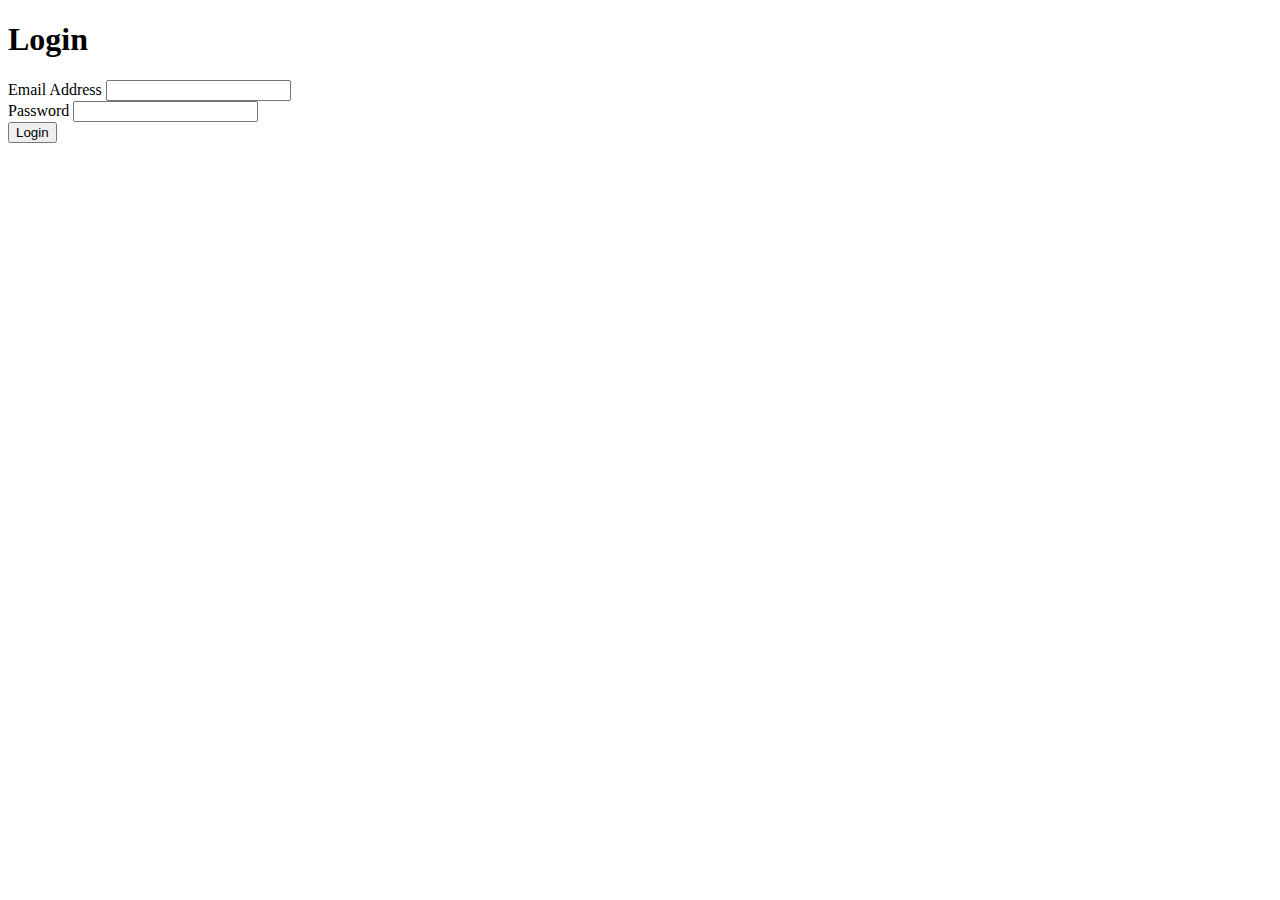
<file: src/main/resources/templates/login/index.html>
<!DOCTYPE html>
<html lang="en" xmlns:th="http://www.thymeleaf.org">
<head>
    <meta charset="UTF-8">
    <link href="https://cdn.jsdelivr.net/npm/bootstrap@5.1.3/dist/css/bootstrap.min.css" rel="stylesheet" integrity="sha384-1BmE4kWBq78iYhFldvKuhfTAU6auU8tT94WrHftjDbrCEXSU1oBoqyl2QvZ6jIW3" crossorigin="anonymous">
    <title>Home</title>
</head>
<body>
<div th:replace="fragments/header :: headerUnauthenticated"></div>
<main>
    <div class="container">
        <h1 class="mt-5">Login</h1>
        <form th:method="POST" th:action="@{~/login}" th:object="${user}">
            <div class="mb-3">
                <label for="emailAddress" class="form-label">Email Address</label>
                <input type="email" class="form-control" id="emailAddress" th:field="*{emailAddress}">
            </div>
            <div class="mb-3">
                <label for="password" class="form-label">Password</label>
                <input type="password" class="form-control" id="password" th:field="*{password}">
            </div>
            <button type="submit" class="btn btn-outline-primary">Login</button>

        </form>
    </div>
</main>
<script src="https://cdn.jsdelivr.net/npm/bootstrap@5.1.3/dist/js/bootstrap.bundle.min.js" integrity="sha384-ka7Sk0Gln4gmtz2MlQnikT1wXgYsOg+OMhuP+IlRH9sENBO0LRn5q+8nbTov4+1p" crossorigin="anonymous"></script>
</body>
</html>
</file>
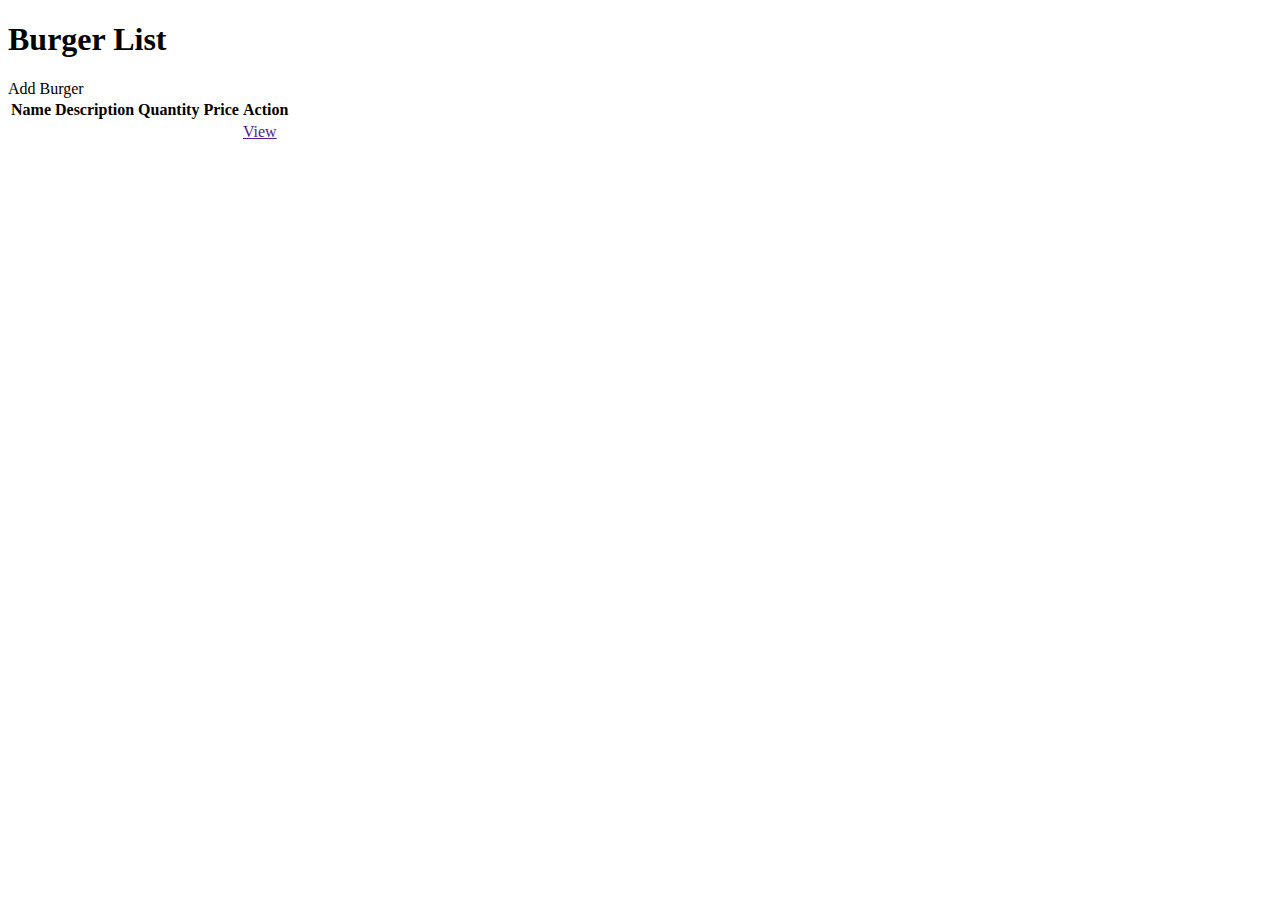
<file: src/main/resources/templates/product/index.html>
<!DOCTYPE html>
<html lang="en" xmlns:th="http://www.thymeleaf.org">
<head>
    <meta charset="UTF-8">
    <link href="https://cdn.jsdelivr.net/npm/bootstrap@5.1.3/dist/css/bootstrap.min.css" rel="stylesheet" integrity="sha384-1BmE4kWBq78iYhFldvKuhfTAU6auU8tT94WrHftjDbrCEXSU1oBoqyl2QvZ6jIW3" crossorigin="anonymous">
    <title>Home</title>
    <link rel="stylesheet" th:href="@{/styles.css}" />
</head>
<body>
<div th:replace="fragments/header :: headerAuthenticated"></div>
<main>

    <section
            class="
          d-flex
          flex-column
          bannernew
          justify-content-center
          align-items-center
        "
    >
    <div class="container">
        <h1 class="mt-5">Burger List</h1>
        <a type="button" class="btn btn-outline-primary" th:href="@{~/product/add}">Add Burger</a>
        <table class="table">
            <thead>
                <tr>
                    <th>Name</th>
                    <th>Description</th>
                    <th>Quantity</th>
                    <th>Price</th>
                    <th>Action</th>
                </tr>

            <tbody>
                <tr th:each="product : ${products}">
                    <td th:text="${product.name}"></td>
                    <td th:text="${product.description}"></td>
                    <td th:text="${product.quantity}"></td>
                    <td th:text="|₱ ${product.price}|"></td>
                    <td>
                        <a href class="btn btn-outline-primary" th:href="@{~/product/{id}(id=${product.id})}">View</a>
                    </td>
                </tr>
            </tbody>
        </table>
    </div>

    </section>
</main>
<script src="https://cdn.jsdelivr.net/npm/bootstrap@5.1.3/dist/js/bootstrap.bundle.min.js" integrity="sha384-ka7Sk0Gln4gmtz2MlQnikT1wXgYsOg+OMhuP+IlRH9sENBO0LRn5q+8nbTov4+1p" crossorigin="anonymous"></script>
</body>
</html>
</file>
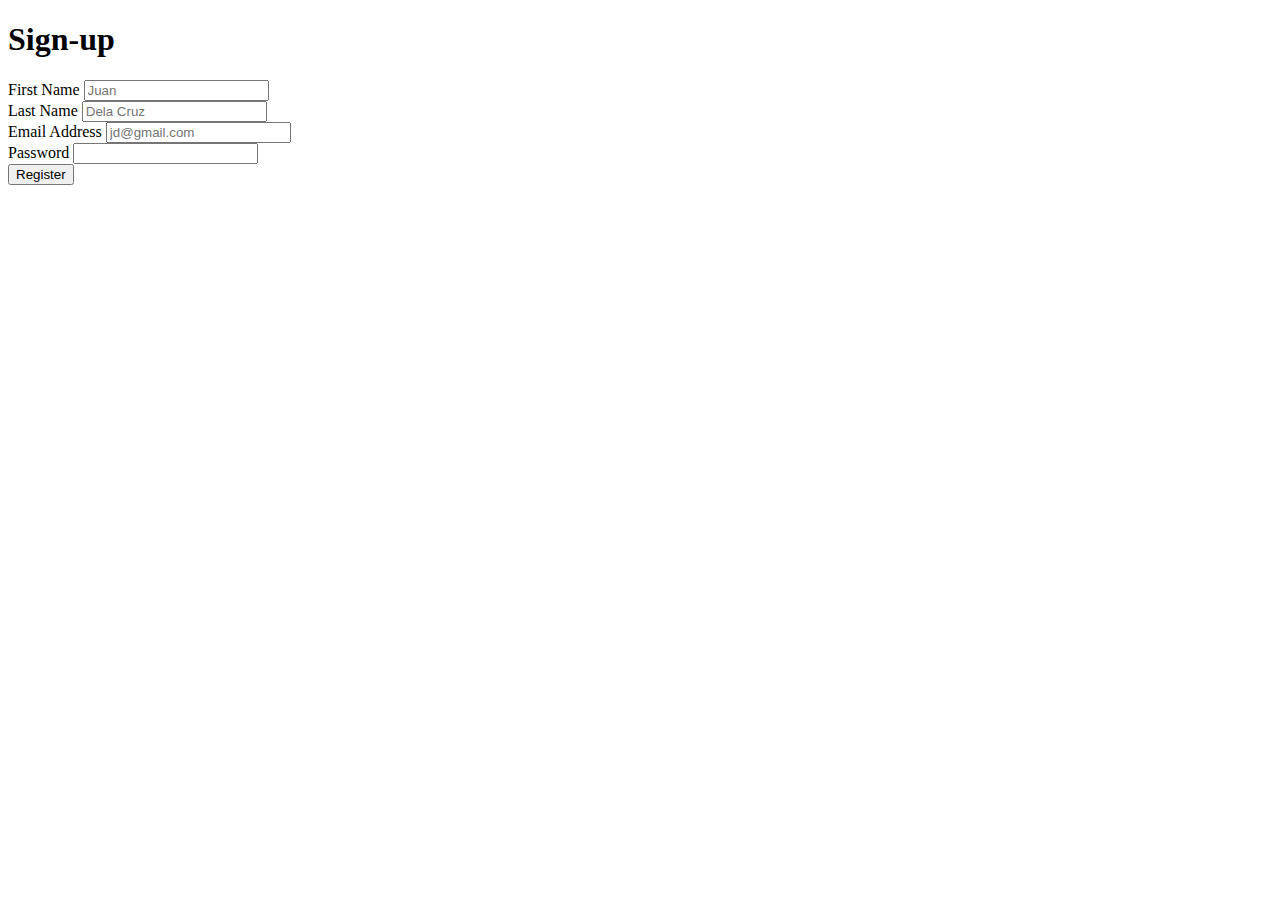
<file: src/main/resources/templates/register/index.html>
<!DOCTYPE html>
<html lang="en" xmlns:th="http://www.thymeleaf.org">
<head>
    <meta charset="UTF-8">
    <link href="https://cdn.jsdelivr.net/npm/bootstrap@5.1.3/dist/css/bootstrap.min.css" rel="stylesheet" integrity="sha384-1BmE4kWBq78iYhFldvKuhfTAU6auU8tT94WrHftjDbrCEXSU1oBoqyl2QvZ6jIW3" crossorigin="anonymous">
    <title>Home</title>
</head>
<body>
<div th:replace="fragments/header :: headerUnauthenticated"></div>
<main>
    <div class="container">
        <h1 class="mt-5">Sign-up</h1>
        <form th:method="POST" th:action="@{~/register}" th:object="${user}">
            <div class="mb-3">
                <label for="firstName" class="form-label">First Name</label>
                <input type="text" class="form-control" id="firstName" th:field="*{firstName}" placeholder="Juan">
            </div>
            <div class="mb-3">
                <label for="lastName" class="form-label">Last Name</label>
                <input type="text" class="form-control" id="lastName" th:field="*{lastName}" placeholder="Dela Cruz">
            </div>
            <div class="mb-3">
                <label for="emailAddress" class="form-label">Email Address</label>
                <input type="email" class="form-control" id="emailAddress" th:field="*{emailAddress}" placeholder="jd@gmail.com">
            </div>
            <div class="mb-3">
                <label for="password" class="form-label">Password</label>
                <input type="password" class="form-control" id="password" th:field="*{password}">
            </div>
            <button type="submit" class="btn btn-outline-primary">Register</button>
        </form>
    </div>
</main>
<script src="https://cdn.jsdelivr.net/npm/bootstrap@5.1.3/dist/js/bootstrap.bundle.min.js" integrity="sha384-ka7Sk0Gln4gmtz2MlQnikT1wXgYsOg+OMhuP+IlRH9sENBO0LRn5q+8nbTov4+1p" crossorigin="anonymous"></script>
</body>
</html>
</file>
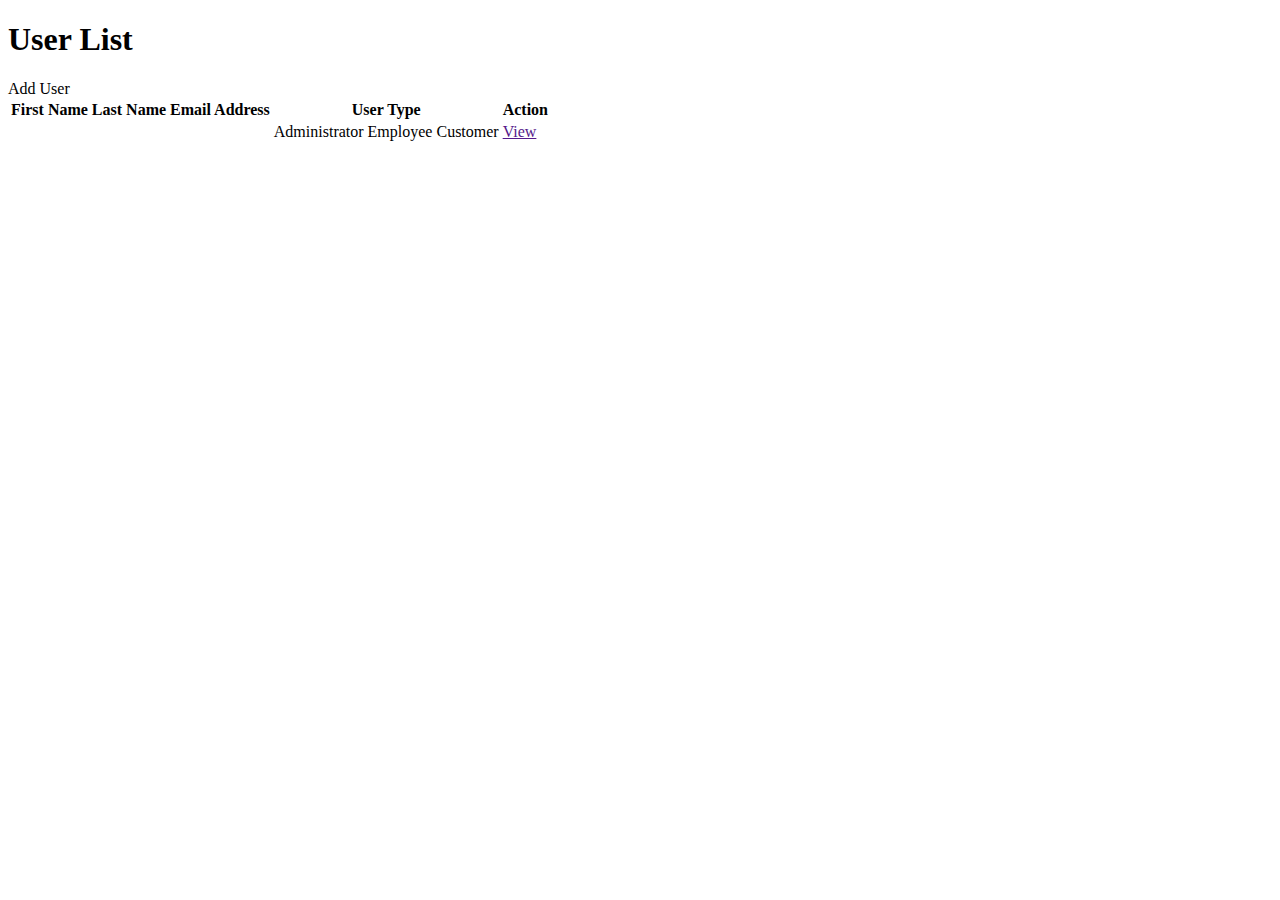
<file: src/main/resources/templates/user/index.html>
<!DOCTYPE html>
<html lang="en" xmlns:th="http://www.thymeleaf.org">
<head>
    <meta charset="UTF-8">
    <link href="https://cdn.jsdelivr.net/npm/bootstrap@5.1.3/dist/css/bootstrap.min.css" rel="stylesheet" integrity="sha384-1BmE4kWBq78iYhFldvKuhfTAU6auU8tT94WrHftjDbrCEXSU1oBoqyl2QvZ6jIW3" crossorigin="anonymous">
    <title>Home</title>
</head>
<body>
<div th:replace="fragments/header :: headerAuthenticated"></div>
<main>
    <div class="container">
        <h1 class="mt-5">User List</h1>
        <a type="button" class="btn btn-outline-primary" th:href="@{~/user/add}">Add User</a>
        <table class="table">
            <thead>
                <tr>
                    <th>First Name</th>
                    <th>Last Name</th>
                    <th>Email Address</th>
                    <th>User Type</th>
                    <th>Action</th>
                </tr>

            <tbody>
                <tr th:each="user : ${users}">
                    <td th:text="${user.firstName}"></td>
                    <td th:text="${user.lastName}"></td>
                    <td th:text="${user.emailAddress}"></td>
                    <td th:switch="${user.role}">
                        <span th:case="'ROLE_ADMIN'">Administrator</span>
                        <span th:case="'ROLE_EMPLOYEE'">Employee</span>
                        <span th:case="'ROLE_CUSTOMER'">Customer</span>
                    </td>
                    <td>
                        <a href class="btn btn-outline-primary" th:href="@{~/user/{id}(id=${user.id})}">View</a>
                    </td>
                </tr>
            </tbody>
        </table>
    </div>
</main>
<script src="https://cdn.jsdelivr.net/npm/bootstrap@5.1.3/dist/js/bootstrap.bundle.min.js" integrity="sha384-ka7Sk0Gln4gmtz2MlQnikT1wXgYsOg+OMhuP+IlRH9sENBO0LRn5q+8nbTov4+1p" crossorigin="anonymous"></script>
</body>
</html>
</file>
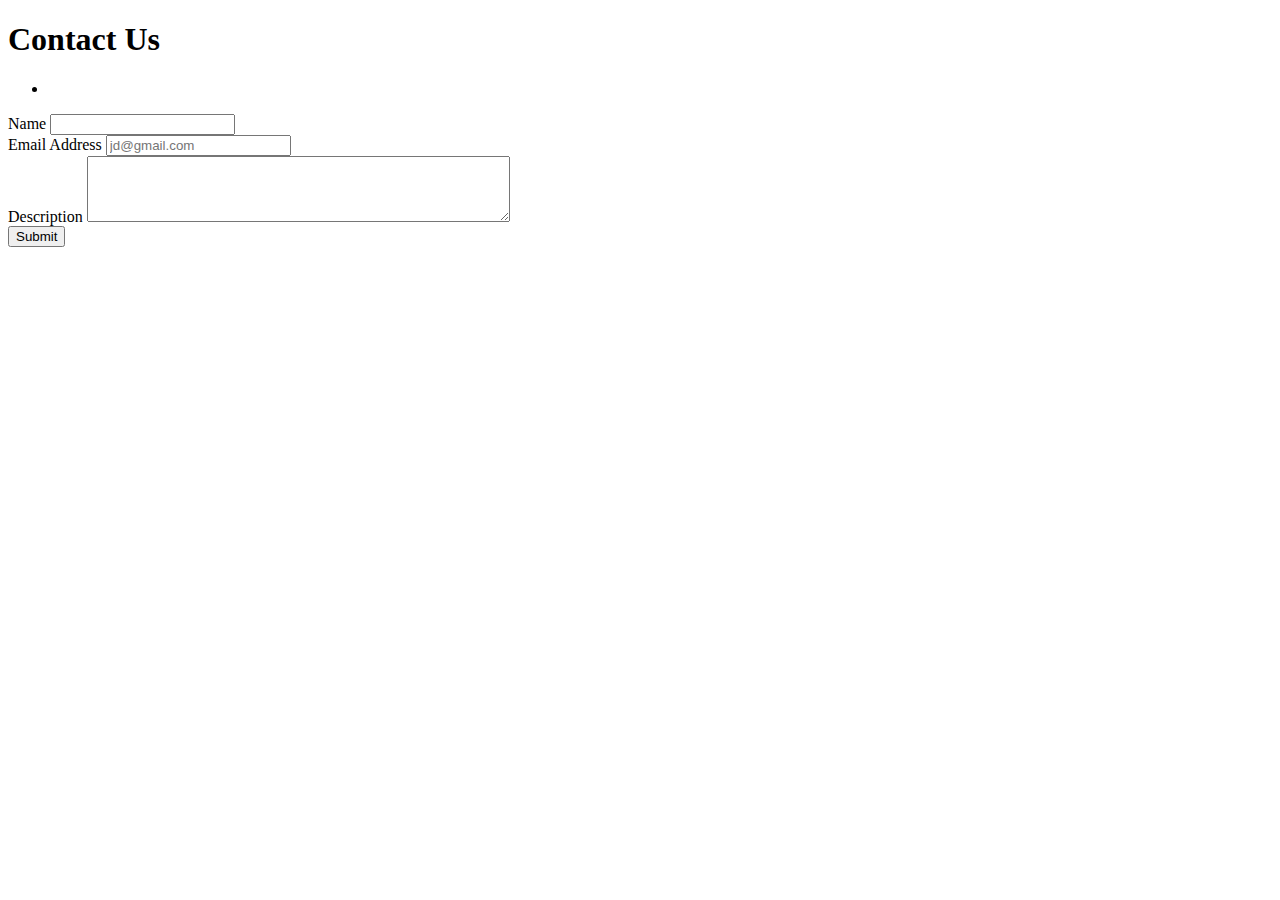
<file: src/main/resources/templates/contact/contactus.html>
<!DOCTYPE html>
<html lang="en" xmlns:th="http://www.thymeleaf.org">
<head>
    <meta charset="UTF-8">
    <link href="https://cdn.jsdelivr.net/npm/bootstrap@5.1.3/dist/css/bootstrap.min.css" rel="stylesheet" integrity="sha384-1BmE4kWBq78iYhFldvKuhfTAU6auU8tT94WrHftjDbrCEXSU1oBoqyl2QvZ6jIW3" crossorigin="anonymous">
    <script src="https://ajax.googleapis.com/ajax/libs/jquery/3.6.0/jquery.min.js"></script>
    <script src="https://maxcdn.bootstrapcdn.com/bootstrap/3.4.1/js/bootstrap.min.js"></script>

    <title>Home</title>
    <link rel="stylesheet" th:href="@{/styles.css}" />
</head>
<body>

<div th:replace="fragments/header :: headerAuthenticated"></div>

<main>

    <section
            class="
          d-flex
          flex-column
          bannernew
          justify-content-center
          align-items-center
        "
    >

        <div class="container">
            <h1 class="mt-5">Contact Us</h1>

            <form th:method="POST" th:action="@{~/product}" th:object="${product}">
                <div class="alert alert-danger" th:if="${#fields.hasErrors('*')}">
                    <ul>
                        <li th:each="err : ${#fields.errors('*')}" th:text="${err}"></li>
                    </ul>
                </div>
                <div class="mb-3">
                    <label for="name" class="form-label">Name</label>
                    <input type="text" class="form-control" id="name" th:field="*{name}" placeholder="">
                </div>

                <div class="mb-3">
                    <label for="emailAddress" class="form-label">Email Address</label>
                    <input type="email" class="form-control" id="emailAddress" th:field="*{emailAddress}" placeholder="jd@gmail.com">
                </div>

                <div class="mb-3">
                    <label for="description" class="form-label">Description</label>
                    <textarea rows="4" cols="50" class="form-control" id="description" th:field="*{description}" placeholder=""></textarea>
                </div>

                <button type="submit" class="btn btn-outline-primary">Submit</button>
            </form>
        </div>
    </section>

</main>
<script src="https://cdn.jsdelivr.net/npm/bootstrap@5.1.3/dist/js/bootstrap.bundle.min.js" integrity="sha384-ka7Sk0Gln4gmtz2MlQnikT1wXgYsOg+OMhuP+IlRH9sENBO0LRn5q+8nbTov4+1p" crossorigin="anonymous"></script>
</body>
</html>
</file>
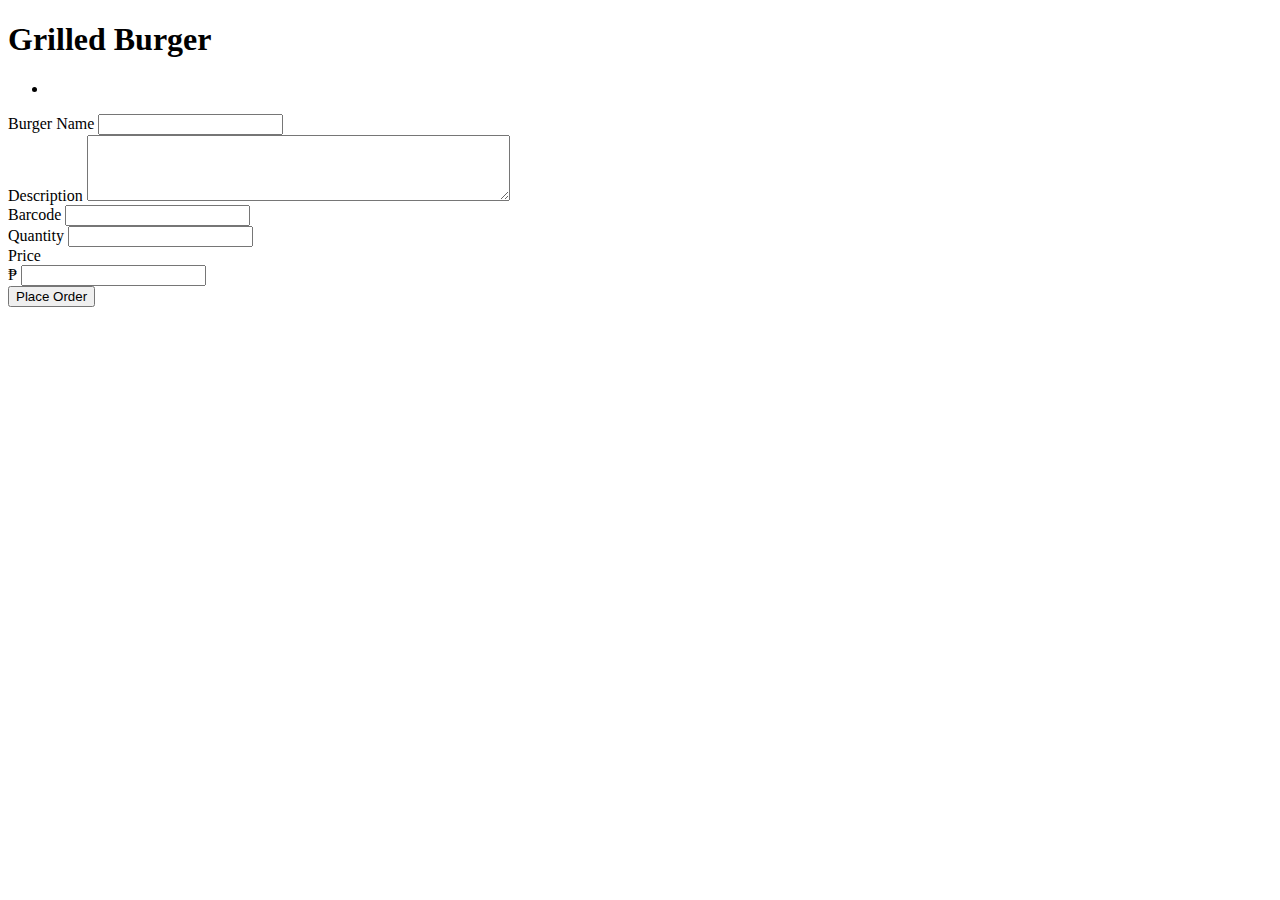
<file: src/main/resources/templates/product/add-product.html>
<!DOCTYPE html>
<html lang="en" xmlns:th="http://www.thymeleaf.org">
<head>
    <meta charset="UTF-8">
    <link href="https://cdn.jsdelivr.net/npm/bootstrap@5.1.3/dist/css/bootstrap.min.css" rel="stylesheet" integrity="sha384-1BmE4kWBq78iYhFldvKuhfTAU6auU8tT94WrHftjDbrCEXSU1oBoqyl2QvZ6jIW3" crossorigin="anonymous">
    <script src="https://ajax.googleapis.com/ajax/libs/jquery/3.6.0/jquery.min.js"></script>
    <script src="https://maxcdn.bootstrapcdn.com/bootstrap/3.4.1/js/bootstrap.min.js"></script>

    <title>Home</title>
    <link rel="stylesheet" th:href="@{/styles.css}" />
</head>
<body>

<div th:replace="fragments/header :: headerAuthenticated"></div>

<main>

    <section
            class="
          d-flex
          flex-column
          bannernew
          justify-content-center
          align-items-center
        "
    >

        <div class="container">
            <h1 class="mt-5">Grilled Burger</h1>

            <form th:method="POST" th:action="@{~/product}" th:object="${product}">
                <div class="alert alert-danger" th:if="${#fields.hasErrors('*')}">
                    <ul>
                        <li th:each="err : ${#fields.errors('*')}" th:text="${err}"></li>
                    </ul>
                </div>
                <div class="mb-3">
                    <label for="name" class="form-label">Burger Name</label>
                    <input type="text" class="form-control" id="name" th:field="*{name}" placeholder="">
                </div>
                <div class="mb-3">
                    <label for="description" class="form-label">Description</label>
                    <textarea rows="4" cols="50" class="form-control" id="description" th:field="*{description}" placeholder=""></textarea>
                </div>
                <div class="mb-3">
                    <label for="barcode" class="form-label">Barcode</label>
                    <input type="text" class="form-control" id="barcode" th:field="*{barcode}" placeholder="">
                </div>
                <div class="mb-3">
                    <label for="quantity" class="form-label">Quantity</label>
                    <input type="number" class="form-control" id="quantity" th:field="*{quantity}" placeholder="">
                </div>
                <div class="mb-3">
                    <label for="price" class="form-label">Price</label>
                    <div class="input-group">
                        <span class="input-group-text" id="basic-addon1">₱</span>
                        <input type="number" class="form-control" id="price" th:field="*{price}" placeholder="">
                    </div>
                </div>
                <button type="submit" class="btn btn-outline-primary">Place Order</button>
            </form>
        </div>
    </section>

</main>
<script src="https://cdn.jsdelivr.net/npm/bootstrap@5.1.3/dist/js/bootstrap.bundle.min.js" integrity="sha384-ka7Sk0Gln4gmtz2MlQnikT1wXgYsOg+OMhuP+IlRH9sENBO0LRn5q+8nbTov4+1p" crossorigin="anonymous"></script>
</body>
</html>
</file>
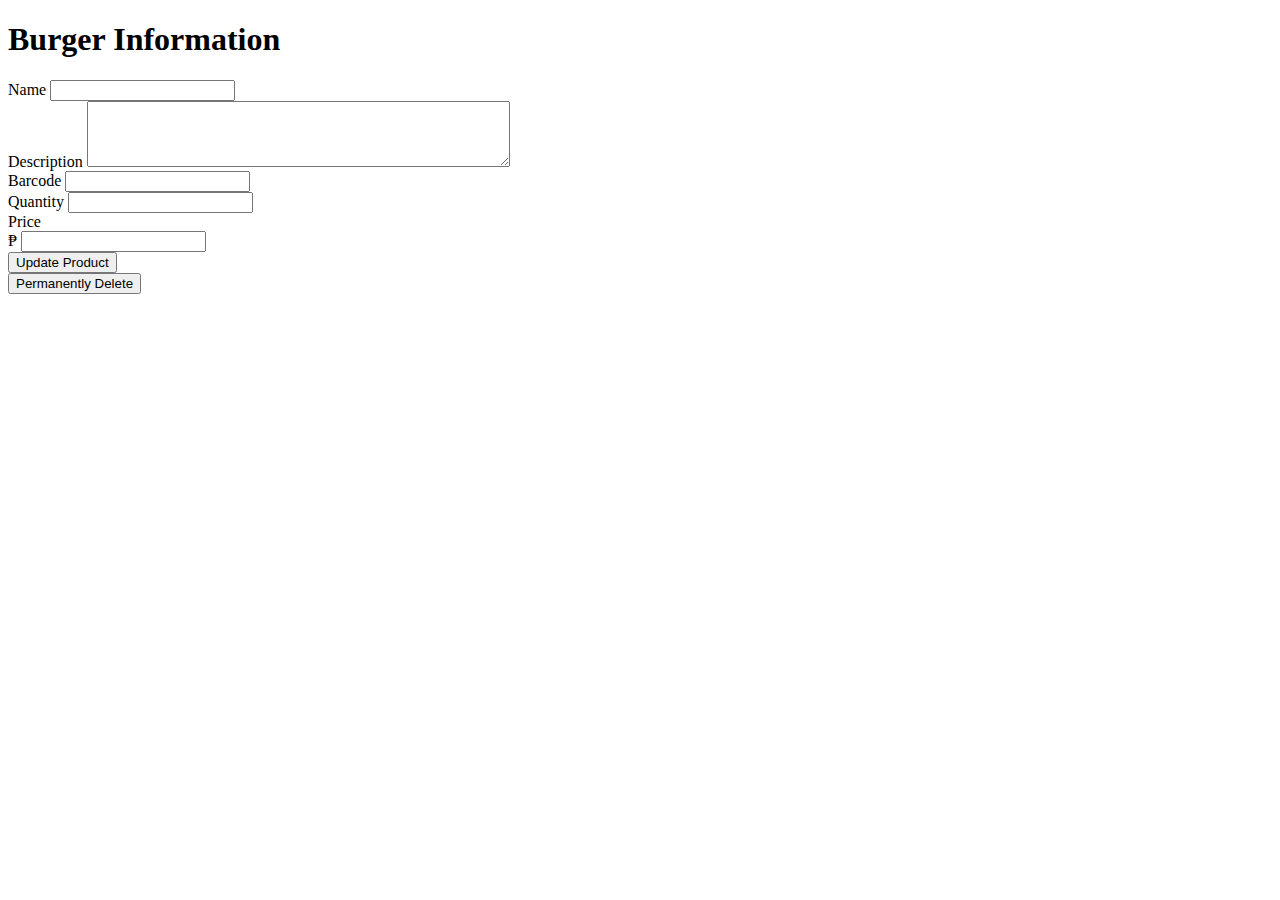
<file: src/main/resources/templates/product/view-product.html>
<!DOCTYPE html>
<html lang="en" xmlns:th="http://www.thymeleaf.org">
<head>
    <meta charset="UTF-8">
    <link href="https://cdn.jsdelivr.net/npm/bootstrap@5.1.3/dist/css/bootstrap.min.css" rel="stylesheet" integrity="sha384-1BmE4kWBq78iYhFldvKuhfTAU6auU8tT94WrHftjDbrCEXSU1oBoqyl2QvZ6jIW3" crossorigin="anonymous">
    <title>Home</title>
    <link rel="stylesheet" th:href="@{/styles.css}" />
</head>
<body>
<div th:replace="fragments/header :: headerAuthenticated"></div>
<main>
    <section
            class="
          d-flex
          flex-column
          bannernew
          justify-content-center
          align-items-center
        "
    >
    <div class="container">
        <h1 class="mt-5">Burger Information</h1>
        <form th:method="PUT" th:action="@{~/product}" th:object="${product}">
            <input type="hidden" name="id" th:field="*{id}">
            <div class="mb-3">
                <label for="name" class="form-label">Name</label>
                <input type="text" class="form-control" id="name" th:field="*{name}" placeholder="">
            </div>
            <div class="mb-3">
                <label for="description" class="form-label">Description</label>
                <textarea rows="4" cols="50" class="form-control" id="description" th:field="*{description}" placeholder=""></textarea>
            </div>
            <div class="mb-3">
                <label for="barcode" class="form-label">Barcode</label>
                <input type="text" class="form-control" id="barcode" th:field="*{barcode}" placeholder="">
            </div>
            <div class="mb-3">
                <label for="quantity" class="form-label">Quantity</label>
                <input type="number" class="form-control" id="quantity" th:field="*{quantity}" placeholder="">
            </div>
            <div class="mb-3">
                <label for="price" class="form-label">Price</label>
                <div class="input-group">
                    <span class="input-group-text" id="basic-addon1">₱</span>
                    <input type="number" class="form-control" id="price" th:field="*{price}" placeholder="">
                </div>
            </div>
            <button type="submit" class="btn btn-outline-primary">Update Product</button>
        </form>

        <form class="mt-1" th:method="delete" th:action="@{~/product}">
            <input type="hidden" name="id" th:value="${product.id}">
            <button type="submit" class="btn btn-outline-secondary">Permanently Delete</button>
        </form>
    </div>
    </section>
</main>
<script src="https://cdn.jsdelivr.net/npm/bootstrap@5.1.3/dist/js/bootstrap.bundle.min.js" integrity="sha384-ka7Sk0Gln4gmtz2MlQnikT1wXgYsOg+OMhuP+IlRH9sENBO0LRn5q+8nbTov4+1p" crossorigin="anonymous"></script>
</body>
</html>
</file>
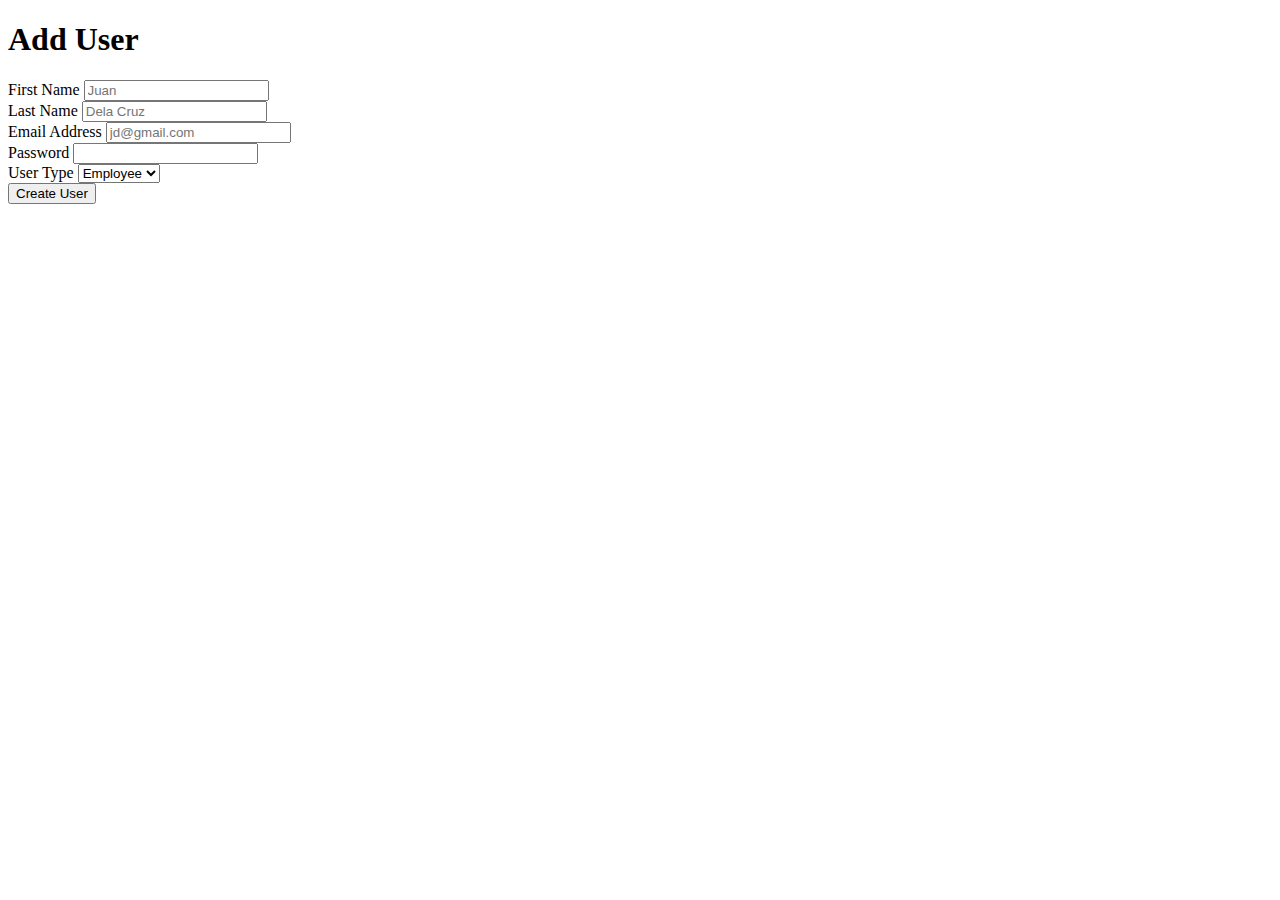
<file: src/main/resources/templates/user/add-user.html>
<!DOCTYPE html>
<html lang="en" xmlns:th="http://www.thymeleaf.org">
<head>
    <meta charset="UTF-8">
    <link href="https://cdn.jsdelivr.net/npm/bootstrap@5.1.3/dist/css/bootstrap.min.css" rel="stylesheet" integrity="sha384-1BmE4kWBq78iYhFldvKuhfTAU6auU8tT94WrHftjDbrCEXSU1oBoqyl2QvZ6jIW3" crossorigin="anonymous">
    <title>Home</title>
</head>
<body>
<div th:replace="fragments/header :: headerAuthenticated"></div>
<main>
    <div class="container">
        <h1 class="mt-5">Add User</h1>
        <form th:method="POST" th:action="@{~/user}" th:object="${user}">
            <div class="mb-3">
                <label for="firstName" class="form-label">First Name</label>
                <input type="text" class="form-control" id="firstName" th:field="*{firstName}" placeholder="Juan">
            </div>
            <div class="mb-3">
                <label for="lastName" class="form-label">Last Name</label>
                <input type="text" class="form-control" id="lastName" th:field="*{lastName}" placeholder="Dela Cruz">
            </div>
            <div class="mb-3">
                <label for="emailAddress" class="form-label">Email Address</label>
                <input type="email" class="form-control" id="emailAddress" th:field="*{emailAddress}" placeholder="jd@gmail.com">
            </div>
            <div class="mb-3">
                <label for="password" class="form-label">Password</label>
                <input type="password" class="form-control" id="password" th:field="*{password}">
            </div>
            <div class="mb-3">
                <label for="role" class="form-label">User Type</label>
                <select id="role" class="form-control" th:field="*{role}">
                    <option selected value="ROLE_EMPLOYEE">Employee</option>
                    <option value="ROLE_ADMIN">Admin</option>
                    <option value="ROLE_CUSTOMER">Customer</option>
                </select>
            </div>
            <button type="submit" class="btn btn-outline-primary">Create User</button>
        </form>
    </div>
</main>
<script src="https://cdn.jsdelivr.net/npm/bootstrap@5.1.3/dist/js/bootstrap.bundle.min.js" integrity="sha384-ka7Sk0Gln4gmtz2MlQnikT1wXgYsOg+OMhuP+IlRH9sENBO0LRn5q+8nbTov4+1p" crossorigin="anonymous"></script>
</body>
</html>
</file>
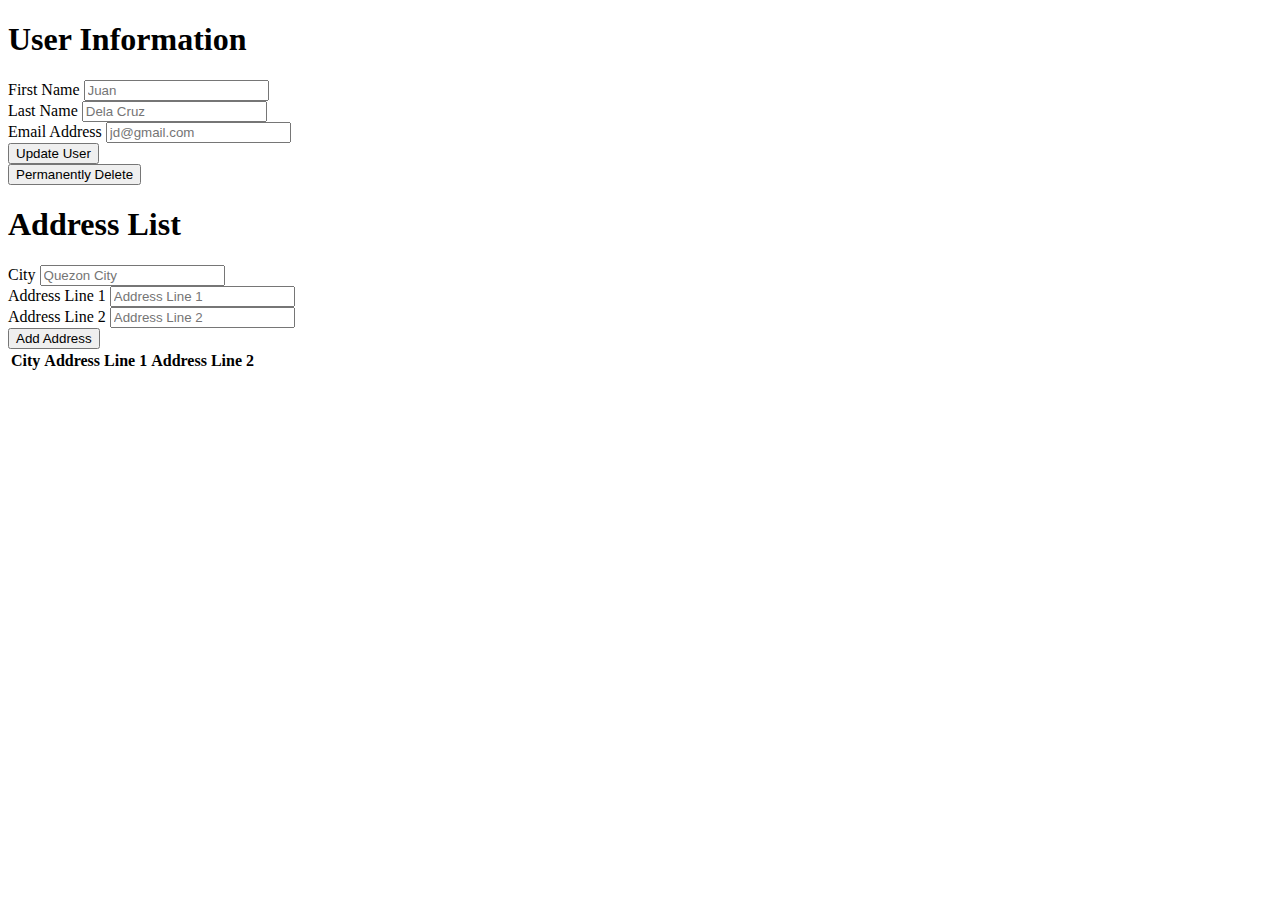
<file: src/main/resources/templates/user/view-user.html>
<!DOCTYPE html>
<html lang="en" xmlns:th="http://www.thymeleaf.org">
<head>
    <meta charset="UTF-8">
    <link href="https://cdn.jsdelivr.net/npm/bootstrap@5.1.3/dist/css/bootstrap.min.css" rel="stylesheet" integrity="sha384-1BmE4kWBq78iYhFldvKuhfTAU6auU8tT94WrHftjDbrCEXSU1oBoqyl2QvZ6jIW3" crossorigin="anonymous">
    <title>Home</title>
</head>
<body>
<div th:replace="fragments/header :: headerAuthenticated"></div>
<main>
    <div class="container">
        <h1 class="mt-5">User Information</h1>
        <form th:method="PUT" th:action="@{~/user}" th:object="${user}">
            <input type="hidden" name="id" th:field="*{id}">
            <div class="mb-3">
                <label for="firstName" class="form-label">First Name</label>
                <input type="text" class="form-control" id="firstName" th:field="*{firstName}" placeholder="Juan">
            </div>
            <div class="mb-3">
                <label for="lastName" class="form-label">Last Name</label>
                <input type="text" class="form-control" id="lastName" th:field="*{lastName}" placeholder="Dela Cruz">
            </div>
            <div class="mb-3">
                <label for="emailAddress" class="form-label">Email Address</label>
                <input type="email" class="form-control" id="emailAddress" th:field="*{emailAddress}" placeholder="jd@gmail.com">
            </div>
            <button type="submit" class="btn btn-outline-primary">Update User</button>
        </form>

        <form class="mt-1" th:method="delete" th:action="@{~/user}">
            <input type="hidden" name="id" th:value="${user.id}">
            <button type="submit" class="btn btn-outline-secondary">Permanently Delete</button>
        </form>
    </div>

    <div class="container">
        <h1 class="mt-5">Address List</h1>
        <form th:method="POST" th:action="@{~/user/{id}/address(id=${user.id})}" th:object="${address}">
            <div class="mb-3">
                <label for="city" class="form-label">City</label>
                <input type="text" class="form-control" id="city" th:field="*{city}" placeholder="Quezon City">
            </div>
            <div class="mb-3">
                <label for="addressLine1" class="form-label">Address Line 1</label>
                <input type="text" class="form-control" id="addressLine1" th:field="*{addressLine1}" placeholder="Address Line 1">
            </div>
            <div class="mb-3">
                <label for="addressLine2" class="form-label">Address Line 2</label>
                <input type="text" class="form-control" id="addressLine2" th:field="*{addressLine2}" placeholder="Address Line 2">
            </div>
            <button type="submit" class="btn btn-outline-primary">Add Address</button>
        </form>
        <table class="table">
            <thead>
            <tr>
                <th>City</th>
                <th>Address Line 1</th>
                <th>Address Line 2</th>
            </tr>
            <tbody>
            <tr th:each="address : ${user.addressList}">
                <td th:text="${address.city}"></td>
                <td th:text="${address.addressLine1}"></td>
                <td th:text="${address.addressLine2}"></td>
            </tr>
            </tbody>
        </table>
    </div>
</main>
<script src="https://cdn.jsdelivr.net/npm/bootstrap@5.1.3/dist/js/bootstrap.bundle.min.js" integrity="sha384-ka7Sk0Gln4gmtz2MlQnikT1wXgYsOg+OMhuP+IlRH9sENBO0LRn5q+8nbTov4+1p" crossorigin="anonymous"></script>
</body>
</html>
</file>
